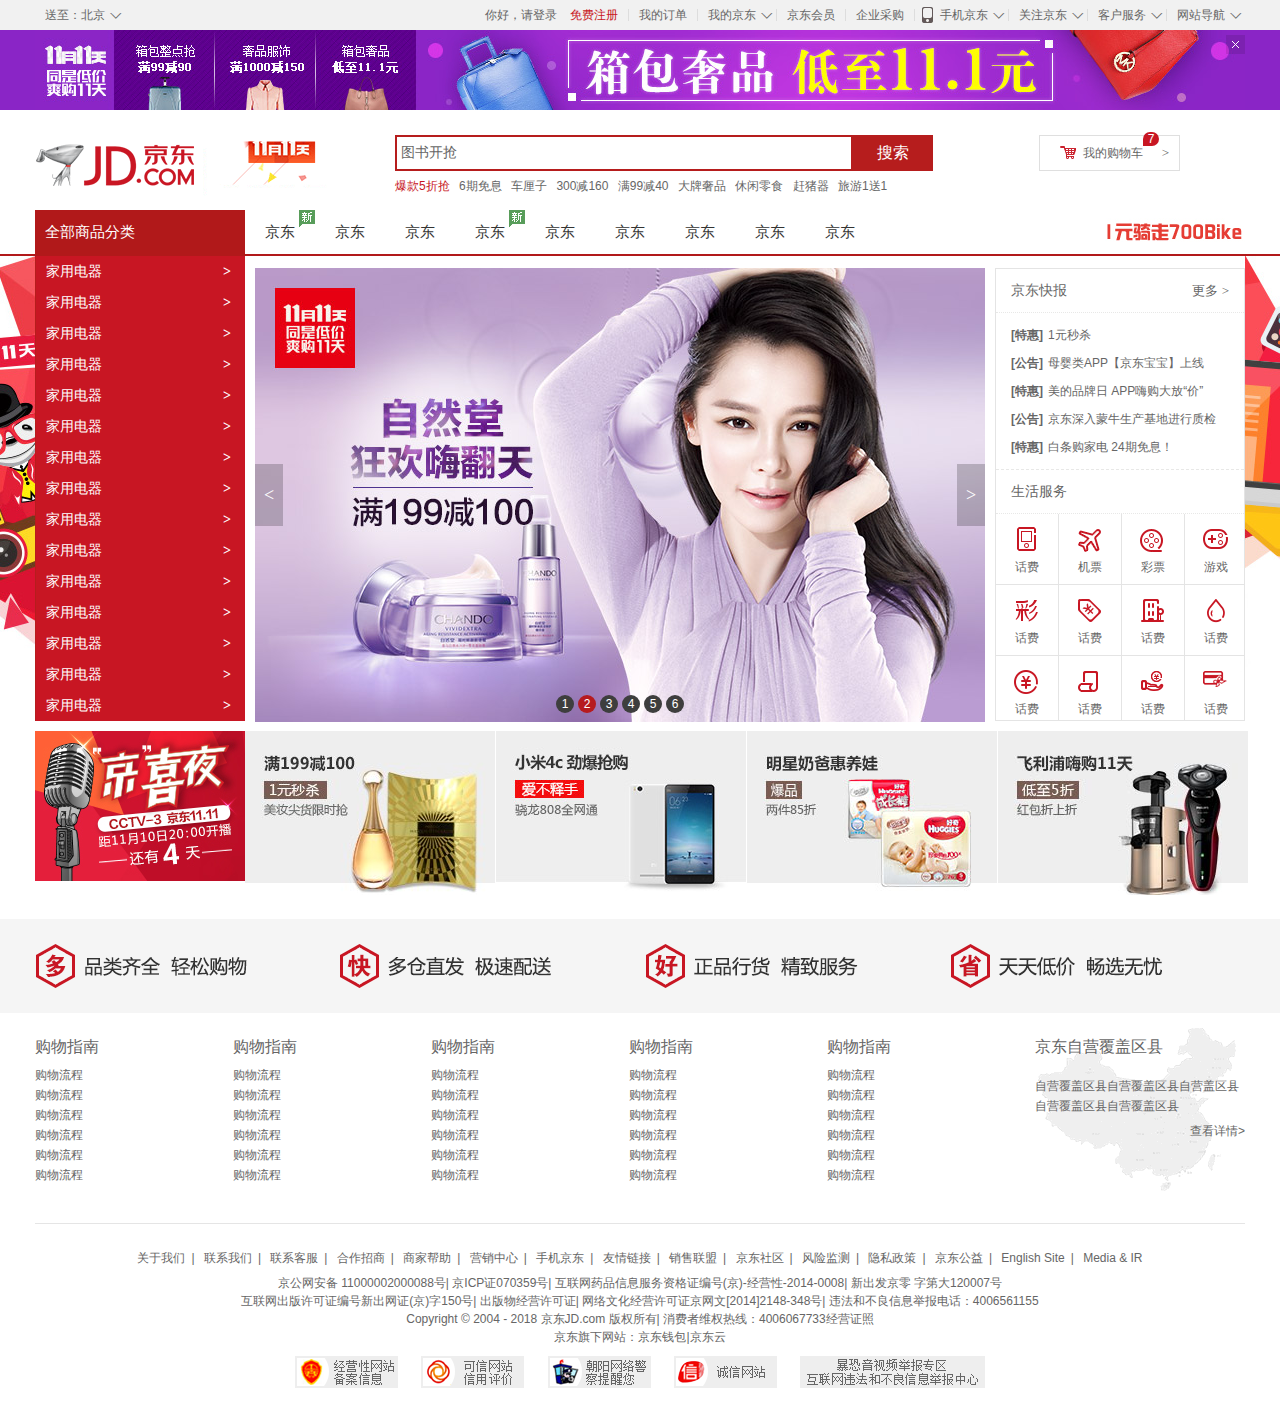
<file: index.html>
<!DOCTYPE html>
<html lang="en">
<head>
    <meta charset="UTF-8">
    <title>京东</title>
    <link rel="stylesheet" href="css/base.css">
    <link rel="stylesheet" href="css/index.css">
    <link rel="shortcut icon" href="favicon.ico">
    <script>
        window.onload = function () {
//       *******   登录弹框 开始    ******
            var login = document.getElementById("login");//获取登录按键给变量login
            var mask = document.getElementById("mask");//获取弹出背景给变量mask
            var box = document.getElementById("box");//获取弹出框给变量box
            var close_box = document.getElementById("close_box");//获取关闭按钮给变量close_box
            login.onclick = function () {
             mask.style.display = "block";
             box.style.display = "block";
            }
            close_box.onclick = function () {
                mask.style.display = "none";
                box.style.display = "none";
            }
//       *******  关闭顶部通栏广告 开始    ******
            var close_banner = document.getElementById("jd_close");//获取ID为jd_close的盒子给变量close_banner
            var top_banner = document.getElementById("top_banner");//获取ID为top_banner的盒子给变量top_banner
            //事件源：close_banner
            //事件：onclick
            //事件处理函数: 使top_banner的样式的display变为none
            close_banner.onclick = function () {
                top_banner.style.display = "none";
            }
            //要操作 先找人
            var ex_img = document.getElementById("ex_img");//找到ID为ex_img的盒子
            var ex_btn1 = document.getElementById("ex_btn1");//找到ID为ex_bnt1的按钮;
            var ex_btn2 = document.getElementById("ex_btn2");//找到ID为ex_bnt2的按钮;
            var ex_btn3 = document.getElementById("ex_btn3");//找到ID为ex_bnt3的按钮;
            var ex_btn4 = document.getElementById("ex_btn4");//找到ID为ex_bnt4的按钮;
            var ex_btn5 = document.getElementById("ex_btn5");//找到ID为ex_bnt5的按钮;
            var ex_btn6 = document.getElementById("ex_btn6");//找到ID为ex_bnt6的按钮;
            //事件源：btn1~6的按钮
            //事件：鼠标经过
            //事件处理函数：使slider中的图片根据相应按钮的的编号而改变
            ex_btn1.onmouseover = function () {
                ex_img.src = "images/slider1.jpg";
            }
            ex_btn2.onmouseover = function () {
                ex_img.src = "images/11.jpg";
            }
            ex_btn3.onmouseover = function () {
                ex_img.src = "images/22.jpg";
            }
            ex_btn4.onmouseover = function () {
                ex_img.src = "images/33.jpg";
            }
            ex_btn5.onmouseover = function () {
                ex_img.src = "images/44.jpg";
            }
            ex_btn6.onmouseover = function () {
                ex_img.src = "images/55.jpg";
            }
            var i_list = document.getElementById("jd-life").getElementsByTagName("i");
            for (var i = 0;i < i_list.length;i++)
            {
                i_list[i].style.backgroundPosition ="0 " + (-25*i) +"px";
            }


        }
    </script>
</head>
<body>
<div id="mask"></div>
<div id="box">
    <span id="close_box">×</span>
</div>
<!----------头部开始----------->
<!--顶部通栏开始-->
<div class="shortcut">
    <div class="w">
        <div class="fl">
            <div class="dt"> 送至：北京
                <i><s>◇</s></i>
            </div>
            <div class="dd"></div>

        </div>
        <div class="fr">
            <ul>
                <li>
                    <a href="#" id="login">你好，请登录 </a>&nbsp;&nbsp;
                    <a href="#" class="col-red">免费注册</a>
                </li>
                <li class="line"></li>
                <li>我的订单</li>
                <li class="line"></li>
                <li class="fore">
                    我的京东
                    <i><s>◇</s></i>
                </li>
                <li class="line"></li>
                <li>京东会员</li>
                <li class="line"></li>
                <li>企业采购</li>
                <li class="line"></li>
                <li class="fore tel-jd">
                    <em class="tel"></em>
                    手机京东
                    <i><s>◇</s></i>
                </li>
                <li class="line"></li>
                <li class="fore">
                    关注京东
                    <i><s>◇</s></i>
                </li>
                <li class="line"></li>
                <li class="fore">
                    客户服务
                    <i><s>◇</s></i>
                </li>
                <li class="line"></li>
                <li class="fore">
                    网站导航
                    <i><s>◇</s></i>
                </li>
            </ul>
        </div>
    </div>
</div>
<!--顶部通栏结束-->
<!--顶部广告开始-->
<div class="topbanner" id="top_banner">
    <div class="w">
        <img src="images/topbanner.jpg" alt="">
        <a href="javascript:;" class="close-banner" id="jd_close"></a>
    </div>

</div>
<!--顶部广告结束-->
<div class="w clearfix">
    <div class="logo">
        <a href="#" class="jd-a" target="_blank" title="京东商城">京东</a>
        <div class="db11">
            <a href="https://www.baidu.com/" >
            <img src="images/dong.gif" alt=""></a>
        </div>
    </div>
    <div class="search">
        <input type="text" value="图书开抢">
        <button>搜索</button>
    </div>
    <div class="car">
      <a href="#">我的购物车</a>
        <div class="icon1"></div>
        <div class="icon2">></div>
        <div class="icon3">7</div>
    </div>
    <div class="hotwords">
        <a href="#" class="col-red">爆款5折抢</a>
        <a href="#">6期免息</a>
        <a href="#">车厘子</a>
        <a href="#">300减160</a>
        <a href="#">满99减40</a>
        <a href="#">大牌奢品</a>
        <a href="#">休闲零食</a>
        <a href="#">赶猪器</a>
        <a href="#">旅游1送1</a>

    </div>
</div>
<div class="jd-nav">
    <div class="w">
        <div class="dropdown">
            <div class="drop-dt">
                <a href="#">全部商品分类</a>
            </div>
            <div class="drop-dd">
                <div class="drop-items">
                    <h3>家用电器</h3>
                    <span>></span>
                </div>
                <div class="drop-items">
                    <h3>家用电器</h3>
                    <span>></span>
                </div>
                <div class="drop-items">
                    <h3>家用电器</h3>
                    <span>></span>
                </div>
                <div class="drop-items">
                    <h3>家用电器</h3>
                    <span>></span>
                </div>
                <div class="drop-items">
                    <h3>家用电器</h3>
                    <span>></span>
                </div>
                <div class="drop-items">
                    <h3>家用电器</h3>
                    <span>></span>
                </div>
                <div class="drop-items">
                    <h3>家用电器</h3>
                    <span>></span>
                </div>
                <div class="drop-items">
                    <h3>家用电器</h3>
                    <span>></span>
                </div>
                <div class="drop-items">
                    <h3>家用电器</h3>
                    <span>></span>
                </div>
                <div class="drop-items">
                    <h3>家用电器</h3>
                    <span>></span>
                </div>
                <div class="drop-items">
                    <h3>家用电器</h3>
                    <span>></span>
                </div>
                <div class="drop-items">
                    <h3>家用电器</h3>
                    <span>></span>
                </div>
                <div class="drop-items">
                    <h3>家用电器</h3>
                    <span>></span>
                </div>
                <div class="drop-items">
                    <h3>家用电器</h3>
                    <span>></span>
                </div>
                <div class="drop-items">
                    <h3>家用电器</h3>
                    <span>></span>
                </div>
            </div>
        </div>
        <div class="navitems">
            <ul>
                <li><a href="#" class="nav-new">京东</a></li>
                <li><a href="#">京东</a></li>
                <li><a href="#">京东</a></li>
                <li><a href="#" class="nav-new">京东</a></li>
                <li><a href="#">京东</a></li>
                <li><a href="#">京东</a></li>
                <li><a href="#">京东</a></li>
                <li><a href="#">京东</a></li>
                <li><a href="#">京东</a></li>
            </ul>
        </div>
        <div class="jd-bike">
            <a href="#"></a>
        </div>
    </div>
</div>
<!----------头部结束----------->
<div class="banner604">
    <a href="#"></a>
</div>
<div class="w main clearfix" >
    <div class="slider">
        <a href="#"><img src="images/slider1.jpg" alt="" id="ex_img"></a>
        <div class="arrow">
            <a href="javascript:;" class="arrow-l"><</a>
            <a href="javascript:;" class="arrow-r">></a>
        </div>
        <ul class="circle">
            <li id="ex_btn1">1</li>
            <li class="current" id="ex_btn2">2</li>
            <li id="ex_btn3">3</li>
            <li id="ex_btn4">4</li>
            <li id="ex_btn5">5</li>
            <li id="ex_btn6">6</li>
        </ul>
    </div>
    <div class="news">
        <div class="jd-news">
            <div class="dt">
                <h3>京东快报</h3>
                <a href="">更多 ></a>
            </div>
            <div class="dd">
                <ul>
                    <li><a href="#"><span>[特惠]</span>1元秒杀</li></a>
                    <li><a href="#"><span>[公告]</span>母婴类APP【京东宝宝】上线</li></a>
                    <li><a href="#"><span>[特惠]</span>美的品牌日 APP嗨购大放“价”</li></a>
                    <li><a href="#"><span>[公告]</span>京东深入蒙牛生产基地进行质检</li></a>
                    <li><a href="#"><span>[特惠]</span>白条购家电 24期免息！</li></a>
                </ul>
            </div>
        </div>
        <div class="jd-life" id="jd-life">
            <div class="dt">
                <h3>生活服务</h3>
            </div>
            <div class="dd">
                <ul>
                    <li>
                        <a href="#">
                            <i class="life-icon1"></i>
                            <span>话费</span>
                        </a>
                    </li>
                    <li>
                        <a href="#">
                            <i class="life-icon2"></i>
                            <span>机票</span>
                        </a>
                    </li>
                    <li>
                        <a href="#">
                            <i class="life-icon3"></i>
                            <span>彩票</span>
                        </a>
                    </li>
                    <li>
                        <a href="#">
                            <i class="life-icon4"></i>
                            <span>游戏</span>
                        </a>
                    </li>
                    <li>
                        <a href="#">
                            <i class="life-icon5"></i>
                            <span>话费</span>
                        </a>
                    </li>
                    <li>
                        <a href="#">
                            <i class="life-icon6"></i>
                            <span>话费</span>
                        </a>
                    </li>
                    <li>
                        <a href="#">
                            <i class="life-icon7"></i>
                            <span>话费</span>
                        </a>
                    </li>
                    <li>
                        <a href="#">
                            <i class="life-icon8"></i>
                            <span>话费</span>
                        </a>
                    </li>
                    <li>
                        <a href="#">
                            <i class="life-icon9"></i>
                            <span>话费</span>
                        </a>
                    </li>
                    <li>
                        <a href="#">
                            <i class="life-icon10"></i>
                            <span>话费</span>
                        </a>
                    </li>
                    <li>
                        <a href="#">
                            <i class="life-icon11"></i>
                            <span>话费</span>
                        </a>
                    </li>
                    <li>
                        <a href="#">
                            <i class="life-icon12"></i>
                            <span>话费</span>
                        </a>
                    </li>


                </ul>
            </div>
        </div>
    </div>
</div>
<div class="w activity clearfix">
    <div class="act-l">
        <img src="images/night.jpg" alt="">
    </div>
    <div class="act-r">
        <ul>
            <li><a href="#"><img src="images/1.jpg" alt=""></a></li>
            <li><a href="#"><img src="images/2.jpg" alt=""></a></li>
            <li><a href="#"><img src="images/3.jpg" alt=""></a></li>
            <li><a href="#"><img src="images/4.jpg" alt=""></a></li>
        </ul>
    </div>
</div>
<!----------底部开始----------->
<div class="jd-footer">
    <div class="service">
        <div class="slogen">
            <div class="slogen1 item"><img src="images/slogen1.png" alt=""></div>
            <div class="slogen2 item"><img src="images/slogen2.png" alt=""></div>
            <div class="slogen3 item"><img src="images/slogen3.png" alt=""></div>
            <div class="slogen4 item"><img src="images/slogen4.png" alt=""></div>
        </div>
        <div class="w clearfix">
            <dl>
                <dt>购物指南</dt>
                <dd><a href="#">购物流程</a></dd>
                <dd><a href="#">购物流程</a></dd>
                <dd><a href="#">购物流程</a></dd>
                <dd><a href="#">购物流程</a></dd>
                <dd><a href="#">购物流程</a></dd>
                <dd><a href="#">购物流程</a></dd>
            </dl>
            <dl>
                <dt>购物指南</dt>
                <dd><a href="#">购物流程</a></dd>
                <dd><a href="#">购物流程</a></dd>
                <dd><a href="#">购物流程</a></dd>
                <dd><a href="#">购物流程</a></dd>
                <dd><a href="#">购物流程</a></dd>
                <dd><a href="#">购物流程</a></dd>
            </dl>
            <dl>
                <dt>购物指南</dt>
                <dd><a href="#">购物流程</a></dd>
                <dd><a href="#">购物流程</a></dd>
                <dd><a href="#">购物流程</a></dd>
                <dd><a href="#">购物流程</a></dd>
                <dd><a href="#">购物流程</a></dd>
                <dd><a href="#">购物流程</a></dd>
            </dl>
            <dl>
                <dt>购物指南</dt>
                <dd><a href="#">购物流程</a></dd>
                <dd><a href="#">购物流程</a></dd>
                <dd><a href="#">购物流程</a></dd>
                <dd><a href="#">购物流程</a></dd>
                <dd><a href="#">购物流程</a></dd>
                <dd><a href="#">购物流程</a></dd>
            </dl>
            <dl>
                <dt>购物指南</dt>
                <dd><a href="#">购物流程</a></dd>
                <dd><a href="#">购物流程</a></dd>
                <dd><a href="#">购物流程</a></dd>
                <dd><a href="#">购物流程</a></dd>
                <dd><a href="#">购物流程</a></dd>
                <dd><a href="#">购物流程</a></dd>
            </dl>
            <div class="coverage">
                <div class="covg-dt">京东自营覆盖区县</div>
                <div class="covg-dd">
                    <p>自营覆盖区县自营覆盖区县自营盖区县自营覆盖区县自营覆盖区县
                    </p>
                    <p class="look">
                        <a href="#" >查看详情></a>
                    </p>
                </div>
            </div>
        </div>
    </div>
    <div class="w footer-w">
        <div class="links">
            <a href="#">关于我们</a>|
            <a href="#">联系我们</a>|
            <a href="#">联系客服</a>|
            <a href="#">合作招商</a>|
            <a href="#">商家帮助</a>|
            <a href="#">营销中心</a>|
            <a href="#">手机京东</a>|
            <a href="#">友情链接</a>|
            <a href="#">销售联盟</a>|
            <a href="#">京东社区</a>|
            <a href="#">风险监测</a>|
            <a href="#">隐私政策</a>|
            <a href="#">京东公益</a>|
            <a href="#">English Site</a>|
            <a href="#">Media & IR</a>
        </div>
        <div class="copyright">
            京公网安备 11000002000088号|
            京ICP证070359号|
            互联网药品信息服务资格证编号(京)-经营性-2014-0008|
            新出发京零 字第大120007号 <br>
            互联网出版许可证编号新出网证(京)字150号|
            出版物经营许可证|
            网络文化经营许可证京网文[2014]2148-348号|
            违法和不良信息举报电话：4006561155<br>
            Copyright © 2004 - 2018  京东JD.com 版权所有|
            消费者维权热线：4006067733经营证照<br>
            京东旗下网站：京东钱包|京东云
        </div>
        <div class="message">
            <a href="#"><img src="images/mess.png" alt=""></a>
            <a href="#"><img src="images/mess2.png" alt=""></a>
            <a href="#"><img src="images/mess3.png" alt=""></a>
            <a href="#"><img src="images/mess4.png" alt=""></a>
            <a href="#"><img src="images/mess5.png" alt=""></a>
        </div>
    </div>
</div>
<!----------底部结束----------->
</body>
</html>
</file>
<file: css/base.css>
@charset "UTF-8";
/*css 初始化 */
html, body, ul, li, ol, dl, dd, dt, p, h1, h2, h3, h4, h5, h6, form, fieldset, legend, img { margin:0; padding:0; }
fieldset, img,input,button { border:none; padding:0;margin:0;outline-style:none; }
ul, ol { list-style:none; }
input { padding-top:0; padding-bottom:0; font-family: "SimSun","宋体";}
select, input { vertical-align:middle; }
select, input, textarea { font-size:12px; margin:0; }
textarea { resize:none; } /*防止拖动*/
img {border:0; vertical-align:middle; }  /*  去掉图片低测默认的3像素空白缝隙*/
table { border-collapse:collapse; }
body {
    font:12px/150% Arial,Verdana,"\5b8b\4f53";
    color:#666;
    background:#fff
}
.clearfix:before,.clearfix:after{
    content:"";
    display:table;
}
.clearfix:after{clear:both;}
.clearfix{
    *zoom:1;/*IE/7/6*/
}
a{color:#666; text-decoration:none; }
a:hover{color:#C81623;}
h1,h2,h3,h4,h5,h6{text-decoration:none;font-weight:normal;font-size:100%;}
s,i,em{font-style:normal;text-decoration:none;}
.col-red{color: #C81623!important;}

/*公共类*/
.w {  /*版心 提取 */
    width: 1210px;margin:0 auto;
}
.fl {
    float:left
}
.fr {
    float:right
}
.al {
    text-align:left
}
.ac {
    text-align:center
}
.ar {
    text-align:right
}
.hide {
    display:none
}
#mask {
    display: none;
    width: 100%;
    height: 100%;
    position: fixed;
    background-color: rgba(0,0,0,.5);
    z-index: 999;
}
#box {
    display: none;
    position: fixed;
    top: 50%;
    left: 50%;
    margin: -125px 0 0 -200px;
    width: 400px;
    height: 250px;
    background-color: #fff;
    z-index: 1000;
}
#box span {
    position: absolute;
    top: 10px;
    right: 10px;
    width: 15px;
    height: 15px;
    font: 15px/15px "SimSun";
    cursor: pointer;
}
/*头部导航部分*/
/*顶部通栏*/
.shortcut {
    height: 30px;
    line-height: 30px;
    background-color: #f1f1f1;
}
.shortcut .dt,
.shortcut .fore {
    padding: 0 20px 0 10px;
    position: relative;
}
.dt i,
.fore i {
    font: 400 15px/15px "宋体";
    position: absolute;
    right: 3px;
    top: 13px;
    height: 7px;
    width: 15px;
    overflow: hidden;
}
.dt s,
.fore s {
    position: absolute;
    top: -8px;
    right: 0;

}
.fr li {
    float: left;
    padding: 0 10px;
}
.fr .line {
    width: 1px;
    height: 12px;
    background-color: #ddd;
    margin-top: 9px;
    padding: 0;
}
.shortcut .tel-jd {
    padding: 0 20px 0 25px;
}

.tel {
    position: absolute;
    left: 5px;
    top: 5px;
    width: 15px;
    height: 20px;
    background: url(../images/sprite.png) no-repeat;
}
/*顶部通栏结束*/
/*顶部广告开始*/
.topbanner {
    background-color: #8a25c6;
}
.topbanner .w {
    position: relative;
}
.close-banner {
    position: absolute;
    top: 5px;
    right: 0;
    width: 19px;
    height: 19px;
    background: url(../images/close.png);
}
.close-banner:hover {
    background-position: bottom;
}
/*顶部广告结束*/
.logo {
    position: relative;
    width: 360px;
    height: 75px;
    float: left;
    padding-top:25px;
    background: url(../images/logo.png) no-repeat 0 25px;
}
.jd-a {
    display: block;
    width: 270px;
    height: 60px;
    text-indent: -2000em;
}
.db11 {
    position: absolute;
    top: 10px;
    left: 168px;
    width: 180px;
    height: 80px;
}
.search {
    width: 538px;
    height: 35px;
    float: left;
    margin-top:25px;
}
.search input {
    width: 450px;
    height: 32px;
    border: 2px solid #B61D1D;
    padding-left: 4px;
    color: #666;
    font: 14px/32px "microsoft yahei";
    float: left;
}
.search button {
    width: 80px;
    height: 36px;
    background-color: #B61D1D;
    float: left;
    color: #fff;
    font: 16px/36px "microsoft yahei";
    cursor: pointer;
}
.car {
    position: relative;
    width: 96px;
    height: 34px;
    border: 1px solid #DFDFDF;
    float: right;
    margin: 25px 65px 0 0;
    padding-left:43px;
    line-height: 34px;
}
.icon1 {
    position: absolute;
    width: 16px;
    height: 13px;
    background: url(../images/sprite.png) no-repeat -1px -59px;
    top: 10px;
    left: 20px;
}
.icon2 {
    position: absolute;
    font:400 13px/13px "simsun";
    top: 10px;
    right:10px;
}
.icon3 {
    position: absolute;
    width: 16px;
    height: 14px;
    background-color: #C81623;
    font-size: 12px;
    line-height: 14px;
    color: #fff;
    text-align: center;
    border-radius: 8px 8px 8px 0;
    top: -4px;
    right: 20px;
}
.hotwords {
    width: 500px;
    padding: 7px 0;
    float: left;
}
.hotwords a {
    margin-right:6px;
}
.jd-nav {
    width: 100%;
    height: 44px;
    border-bottom: 2px solid #B1191A;
}
.dropdown {
    width: 210px;
    height: 44px;
    background-color: #B1191A;
    float: left;
    position: relative;
    z-index:10;
    overflow: visible;
}
.drop-dt {
    height: 44px;

}
.drop-dt a {
    display: block;
    height: 44px;
    background-color: #B1191A;
    color: #fff;
    font: 400 15px/44px "Microsoft YaHei";
    padding-left: 10px;
}
.drop-dd {
    height: 465px;
    margin-top: 2px;
    background-color: #C81623;
}
.drop-items {
    padding-left: 10px;
    height: 31px;
    color: #fff;
    font: 14px/31px "Microsoft YaHei";
    border-left: 1px solid #B61D1D;
}
.drop-items h3 {
    float: left;
}
.drop-items span {
    float: right;
    padding-right: 14px;
    font-weight: 600;
    font-family: "SimSun";
}
.navitems {
    width: 680px;
    height: 44px;
    float: left;
}
.navitems li {
    float: left;
}
.navitems a {
    display: block;
    height: 44px;
    padding: 0 20px;
    color: #333;
    font: 400 15px/44px "Microsoft YaHei";
}
.navitems a:hover {
    color: #B1191A;
}
.nav-new {

    background: url("../images/new.jpg") no-repeat right top;
}
.jd-bike {
    width: 140px;
    height: 44px;
    background: url("../images/bike.jpg") no-repeat;
    float: right;
}
.jd-bike a {
    display: block;
    width: 140px;
    height: 44px;
}
.slogen {
    position: relative;
    height: 54px;
    padding:20px 0;
    background-color: #f5f5f5;
    margin-bottom: 15px;
}
.item {
    position: absolute;
    width: 304px;
    left: 50%;
    top: 20px;
}
.slogen1 {
    margin-left: -608px;
}
.slogen2 {
    margin-left: -304px;
}
.slogen3 {
    margin-left: 2px;
}
.slogen4 {
    margin-left: 306px;
}
.service dl {
    width: 198px;
    float: left;
}
.service dt,
.covg-dt {
    font-size: 16px;
    font-family: "Microsoft YaHei";
    height: 28px;
    padding-top: 10px;
}
.service dd {
    height: 20px;
}
.coverage {
    width: 210px;
    height: 165px;
    float: right;
    background: url("../images/china.png") no-repeat left bottom;
}
.covg-dd {
    margin-top: 10px;
    line-height: 20px;
}
.look {
    margin-top: 5px;
   text-align: right;
}
.footer-w {
    margin-top: 30px;
    padding-top: 25px;
    border-top: 1px solid #E5E5E5;
    text-align: center;
}
.links {
    height: 25px;
}
.links a {
    margin: 0 6px;
}
.copyright {
    line-height: 18px;
}
.message {
    margin: 10px 0 30px 0;
}
.message a {
   margin: 0 10px;
}
</file>
<file: css/index.css>
@charset "UTF-8";
.banner604 {
    position: relative;
}
.banner604 a {
    position: absolute;
    top: 0;
    left: 0;
    width: 100%;
    height: 604px;
    background: url("../images/banner.jpg") no-repeat top center;
}
.main {
    position: relative;
    padding-top: 12px;
    padding-left: 220px;
    width: 990px;
}
.main .slider {
    position: relative;
    width: 730px;
    height: 453px;
    float: left;
}
.arrow-l,
.arrow-r {
    position: absolute;
    top: 50%;
    margin-top: -31px;
    width: 28px;
    height: 62px;
    color: #fff;
    font: 500 18px/62px "SimSun";
    text-align: center;
    background: rgba(0,0,0,.2);
}
.arrow a:hover {
    background: rgba(0,0,0,.4);
    color: #fff;
}
.arrow-l {
    left: 0;
}
.arrow-r {
    right: 0;
}
.slider .circle {
    position: absolute;
    bottom: 8px;
    left: 50%;
    margin-left: -66px;
}
.slider li {
    margin: 0 2px;
    float: left;
    width: 18px;
    height: 18px;
    color: #fff;
    line-height: 18px;
    text-align: center;
    background-color: #3E3E3E;
    border-radius: 50%;
    cursor: pointer;
}
li.current {
    background-color: #B61B1F;
}
.circle li:hover {
    background-color: #B61B1F;
}
.main .news {
    width: 248px;
    height: 451px;
    border: 1px solid #E4E4E4;
    float: right;
}
.jd-news {
    height: 200px;
    border-bottom: 1px dashed #E8E8E7;
}
.jd-news ul {
    padding-left: 15px;
    padding-top: 8px;
}
.jd-news li {
    height: 28px;
    line-height: 28px;
}
.jd-news li span {
    font-weight: 700;
    padding-right: 5px;
}
.jd-life {
    height: 251px;
    overflow: hidden;
}
.jd-life ul {
    width: 252px;
}
.jd-life li {
    width: 62px;
    height: 70px;
    border: 1px solid #E4E4E4;
    border-top: 0;
    float: left;
    margin-left: -1px;
}
.jd-life a {
    position: relative;
    display: block;
    height: 70px;
    padding-top: 44px;
    text-align: center;
}
.jd-life i {
    position: absolute;
    top: 13px;
    left: 50%;
    margin-left: -13px;
    width: 25px;
    height: 25px;
}
.life-icon1 {
    background: url("../images/spriteicon.png") no-repeat;
}
.life-icon2 {
    background: url("../images/spriteicon.png") no-repeat;
}
.life-icon3 {
    background: url("../images/spriteicon.png") no-repeat;
}
.life-icon4 {
    background: url("../images/spriteicon.png") no-repeat;
}
.life-icon5 {
    background: url("../images/spriteicon.png") no-repeat;
}
.life-icon6 {
    background: url("../images/spriteicon.png") no-repeat;
}
.life-icon7 {
    background: url("../images/spriteicon.png") no-repeat;
}
.life-icon8 {
    background: url("../images/spriteicon.png") no-repeat;
}
.life-icon9 {
    background: url("../images/spriteicon.png") no-repeat;
}
.life-icon10 {
    background: url("../images/spriteicon.png") no-repeat;
}
.life-icon11 {
    background: url("../images/spriteicon.png") no-repeat;
}
.life-icon12 {
    background: url("../images/spriteicon.png") no-repeat;
}
.jd-news .dt,
.jd-life .dt {
    height: 43px;
    border-bottom: 1px dotted #E8E8E7;
}
.jd-news .dt a {
    padding-right: 15px;
    float: right;
    font: 13px/43px "SimSun";
}
.jd-news .dt h3,
.jd-life .dt h3 {
    float: left;
    font: 14px/43px "Microsoft YaHei";
    padding-left: 15px;
}
.activity {
    position: relative;
    margin-top: 10px;
    margin-bottom: 28px;
}
.act-l  {
    float: left;
}
.act-r  {
    float: right;
    width: 1000px;
    height: 160px;
}
.act-r ul {
    width: 500%;
}
.act-r li {
    float: left;
    margin-right: 1px;
}
</file>
